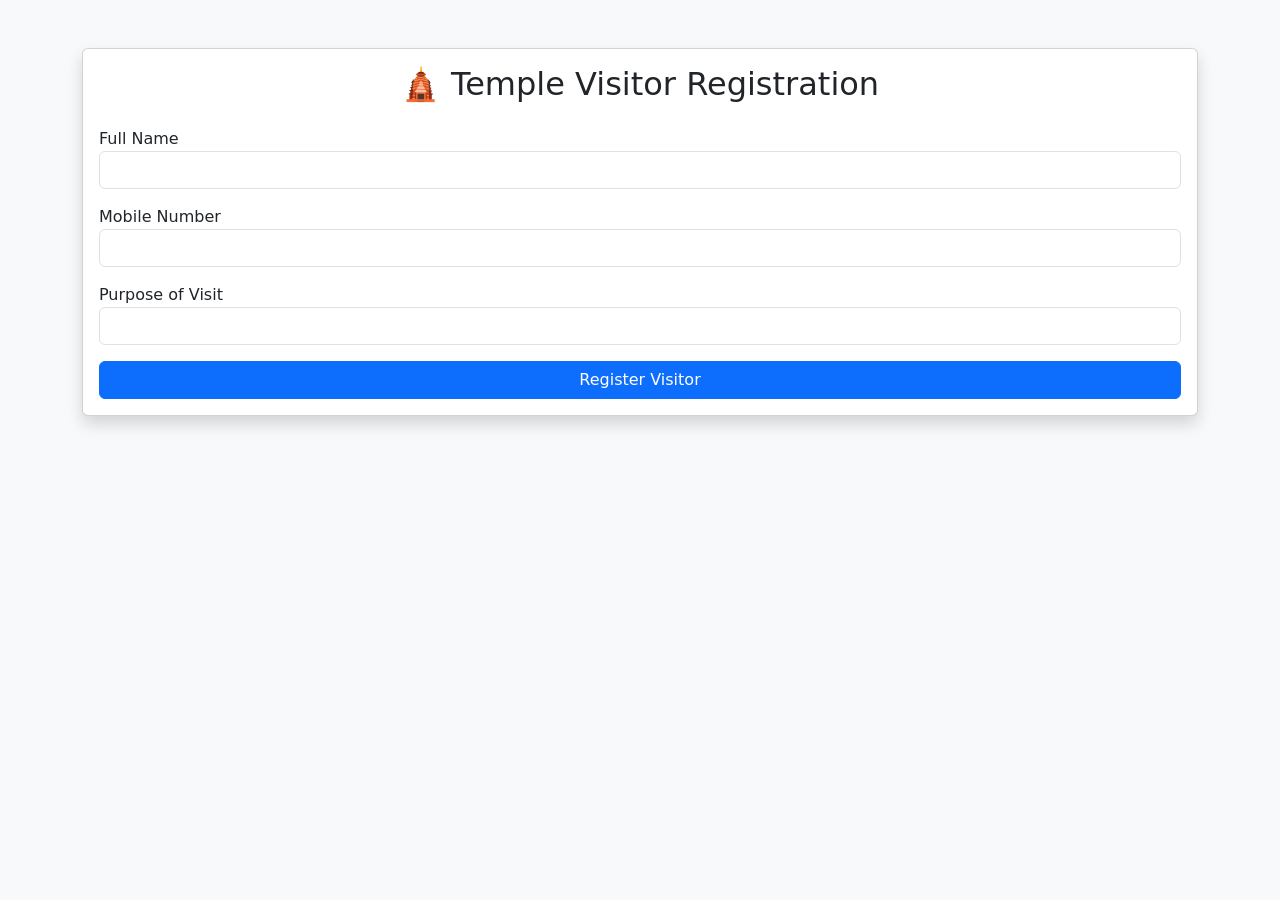
<file: templates/visitor_form.html>
<!DOCTYPE html>
<html>

<head>

<title>Temple Visitor Registration</title>

<link href="https://cdn.jsdelivr.net/npm/bootstrap@5.3.3/dist/css/bootstrap.min.css" rel="stylesheet">

</head>

<body class="bg-light">

<div class="container mt-5">

<div class="card shadow">

<div class="card-body">

<h2 class="text-center mb-4">
🛕 Temple Visitor Registration
</h2>

<form action="/save" method="POST">

<div class="mb-3">

<label>Full Name</label>

<input
type="text"
name="name"
class="form-control"
required>

</div>

<div class="mb-3">

<label>Mobile Number</label>

<input
type="text"
name="phone"
class="form-control"
required>

</div>

<div class="mb-3">

<label>Purpose of Visit</label>

<input
type="text"
name="purpose"
class="form-control"
required>

</div>

<button class="btn btn-primary w-100">

Register Visitor

</button>

</form>

</div>

</div>

</div>

</body>

</html>
</file>
